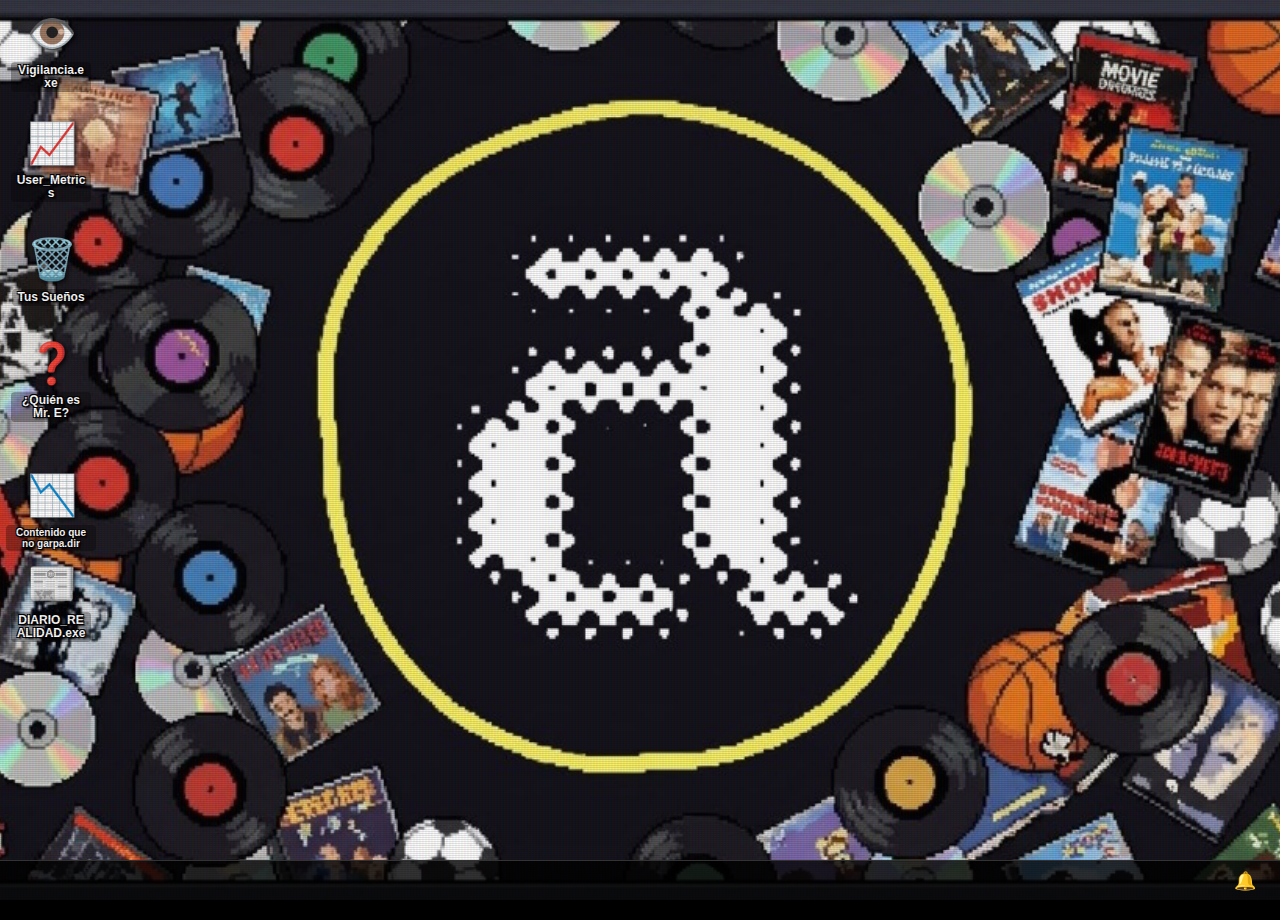
<file: static/os/index.html>
<!DOCTYPE html>
<html lang="es">

<head>
    <meta charset="UTF-8">
    <meta name="viewport" content="width=device-width, initial-scale=1.0">
    <title>Dopa-OS v9.0 Desktop</title>
    <style>
        :root {
            --bg-color: #000080;
            /* Classic Blue Desktop */
            --text-color: #ffffff;
            --window-bg: #c0c0c0;
            --window-border: #ffffff #808080 #808080 #ffffff;
            --title-bar-bg: #000080;
            --title-bar-text: #ffffff;
            --font-main: 'Segoe UI', Tahoma, Geneva, Verdana, sans-serif;
        }

        body {
            background-color: #000;
            background-image: url('wallpaper.jpg');
            background-size: cover;
            background-position: center;
            background-repeat: no-repeat;
            color: var(--text-color);
            font-family: var(--font-main);
            margin: 0;
            padding: 0;
            overflow: hidden;
            height: 100vh;
            user-select: none;
        }

        /* Scanline effect */
        body::before {
            content: " ";
            display: block;
            position: fixed;
            top: 0;
            left: 0;
            bottom: 0;
            right: 0;
            background: linear-gradient(rgba(18, 16, 16, 0) 50%, rgba(0, 0, 0, 0.1) 50%), linear-gradient(90deg, rgba(255, 0, 0, 0.06), rgba(0, 255, 0, 0.02), rgba(0, 0, 255, 0.06));
            z-index: 1000;
            background-size: 100% 2px, 3px 100%;
            pointer-events: none;
        }

        /* Desktop Grid */
        .desktop {
            display: grid;
            grid-template-columns: repeat(auto-fill, 100px);
            grid-template-rows: repeat(auto-fill, 100px);
            grid-auto-flow: column;
            height: 100%;
            padding: 10px;
            gap: 10px;
        }

        .icon {
            display: flex;
            flex-direction: column;
            align-items: center;
            justify-content: center;
            width: 80px;
            height: 80px;
            cursor: pointer;
            border: 1px solid transparent;
            text-align: center;
            border-radius: 5px;
            transition: background 0.2s;
        }

        .icon:hover {
            background-color: rgba(255, 255, 255, 0.2);
            border: 1px dotted #ffffff;
            box-shadow: 0 0 10px rgba(0, 0, 0, 0.5);
        }

        .icon-img {
            width: 48px;
            height: 48px;
            margin-bottom: 5px;
            font-size: 40px;
            filter: drop-shadow(2px 2px 2px rgba(0, 0, 0, 0.8));
            /* Fallback for emoji icons */
        }

        .icon-label {
            font-size: 12px;
            text-shadow: 2px 2px 2px #000, -1px -1px 0 #000, 1px -1px 0 #000, -1px 1px 0 #000, 1px 1px 0 #000;
            font-weight: bold;
            background-color: rgba(0, 0, 0, 0.3);
            padding: 2px 5px;
            border-radius: 4px;
            max-width: 90px;
            word-wrap: break-word;
            overflow-wrap: anywhere;
            line-height: 1.1;
        }

        /* Window System */
        .window {
            position: absolute;
            background-color: var(--window-bg);
            border: 2px solid;
            border-color: var(--window-border);
            box-shadow: 2px 2px 5px rgba(0, 0, 0, 0.5);
            color: #000;
            display: none;
            /* Hidden by default */
            flex-direction: column;
            min-width: 300px;
            min-height: 200px;
        }

        .title-bar {
            background: var(--title-bar-bg);
            color: var(--title-bar-text);
            padding: 2px 5px;
            display: flex;
            justify-content: space-between;
            align-items: center;
            font-weight: bold;
            cursor: grab;
        }

        .close-btn {
            background: #c0c0c0;
            border: 1px solid;
            border-color: #ffffff #808080 #808080 #ffffff;
            width: 16px;
            height: 16px;
            line-height: 14px;
            text-align: center;
            font-size: 12px;
            cursor: pointer;
            color: #000;
        }

        .close-btn:active {
            border-color: #808080 #ffffff #ffffff #808080;
        }

        .window-content {
            padding: 10px;
            flex-grow: 1;
            overflow: auto;
        }

        /* Specific Window Styles */
        .graph-container {
            width: 100%;
            height: 150px;
            background: #000;
            position: relative;
            overflow: hidden;
        }

        .graph-line {
            position: absolute;
            bottom: 0;
            left: 0;
            height: 2px;
            background: #00ff00;
            width: 100%;
            transform-origin: left;
        }

        .minion-img {
            width: 100%;
            height: auto;
            border: 2px inset #fff;
        }

        /* Mr. E Terminal Styles */
        #win-mre .window-content {
            background-color: #000;
            color: #0f0;
            font-family: 'Courier New', Courier, monospace;
            padding: 0;
            position: relative;
        }

        #scroll-bait-container {
            height: 100%;
            overflow-y: auto;
            padding: 10px;
        }

        #bait-content {
            height: 15000px;
            font-size: 14px;
            line-height: 1.5;
        }

        .full-overlay {
            position: absolute;
            top: 0;
            left: 0;
            width: 100%;
            height: 100%;
            background: #000;
            display: none;
            flex-direction: column;
            align-items: center;
            justify-content: center;
            z-index: 10;
        }

        .camera-btn {
            background: #0f0;
            color: #000;
            border: none;
            padding: 10px 20px;
            font-family: inherit;
            font-weight: bold;
            cursor: pointer;
            margin-top: 20px;
        }

        .camera-btn:hover {
            background: #fff;
        }

        #user-webcam {
            width: 100%;
            height: 100%;
            object-fit: cover;
        }

        .reveal-text {
            position: absolute;
            bottom: 20%;
            width: 100%;
            text-align: center;
            color: red;
            font-size: 2em;
            font-weight: bold;
            text-shadow: 2px 2px 0 #000;
            background: rgba(0, 0, 0, 0.5);
        }
    </style>
    <style>
        /* --- VIGILANCIA THREAT DASHBOARD --- */
        .threat-grid {
            display: grid;
            gap: 10px;
            background-color: #000;
            color: #0f0;
            font-family: 'Courier New', Courier, monospace;
            padding: 10px;
            height: 100%;
            overflow-y: auto;
            border: 1px solid #333;
            box-shadow: inset 0 0 20px rgba(0, 255, 0, 0.05);
        }

        .threat-entry {
            border: 1px solid #004400;
            padding: 8px;
            background: rgba(0, 20, 0, 0.6);
            display: flex;
            flex-direction: column;
            transition: all 0.2s;
        }

        .threat-entry:hover {
            background: rgba(0, 40, 0, 0.8);
            border-color: #0f0;
        }

        .threat-target {
            font-weight: bold;
            color: #00ff00;
            margin-bottom: 4px;
            text-shadow: 0 0 2px rgba(0, 255, 0, 0.5);
            font-size: 1.1em;
        }

        .threat-analysis {
            font-size: 0.9em;
            line-height: 1.3;
            color: #bbb;
        }

        .status-high {
            color: #ffff00;
            font-weight: bold;
        }

        .status-action {
            color: #00ffff;
        }

        .status-critical {
            color: #ff0000;
            font-weight: bold;
            text-shadow: 0 0 5px #f00;
        }

        .status-error {
            color: #ff00ff;
        }

        .status-passive {
            color: #888;
        }

        .blink-critical {
            border: 1px solid #ff0000;
            animation: threat-pulse 2s infinite;
        }

        @keyframes threat-pulse {
            0% {
                box-shadow: inset 0 0 5px rgba(255, 0, 0, 0.2);
                background: rgba(50, 0, 0, 0.2);
            }

            50% {
                box-shadow: inset 0 0 15px rgba(255, 0, 0, 0.5);
                background: rgba(80, 0, 0, 0.4);
            }

            100% {
                box-shadow: inset 0 0 5px rgba(255, 0, 0, 0.2);
                background: rgba(50, 0, 0, 0.2);
            }
        }
    </style>
    <style>
        /* --- LOW ENGAGEMENT / DISCARDED THEME --- */
        #win-low-engagement .window-content {
            background-color: #e0e0e0;
            color: #333;
            font-family: 'Segoe UI', Tahoma, Geneva, Verdana, sans-serif;
            display: flex;
            flex-direction: column;
            padding: 0;
            background-image: linear-gradient(#ccc 1px, transparent 1px), linear-gradient(90deg, #ccc 1px, transparent 1px);
            background-size: 20px 20px;
        }

        #win-low-engagement .title-bar {
            background: #555;
            color: #fff;
            border-bottom: 2px solid #333;
        }

        .le-header {
            padding: 20px;
            background: #fff;
            border-bottom: 3px solid #000;
            text-align: left;
            box-shadow: 0 4px 6px rgba(0, 0, 0, 0.1);
        }

        .le-header h2 {
            margin: 0;
            color: #d32f2f;
            /* Red for Failure */
            font-size: 1.5rem;
            text-transform: uppercase;
            letter-spacing: 1px;
            font-weight: 900;
        }

        .le-header span {
            font-size: 0.9rem;
            color: #555;
            display: block;
            margin-top: 5px;
            font-style: italic;
        }

        .le-grid {
            display: grid;
            grid-template-columns: repeat(3, 1fr);
            gap: 20px;
            padding: 20px;
            flex-grow: 1;
            overflow-y: auto;
        }

        .le-card {
            background: #fff;
            border: 1px solid #999;
            padding: 0;
            /* Padding handled inside */
            cursor: pointer;
            transition: all 0.2s ease;
            position: relative;
            box-shadow: 2px 2px 0 rgba(0, 0, 0, 0.1);
            display: flex;
            flex-direction: column;
        }

        .le-card:hover {
            transform: translateY(-2px);
            box-shadow: 4px 4px 10px rgba(0, 0, 0, 0.15);
            border-color: #666;
        }

        .le-system-note {
            background: #ffebee;
            /* Light red */
            color: #c62828;
            padding: 8px 10px;
            font-size: 0.75rem;
            font-weight: bold;
            border-bottom: 1px solid #ffcdd2;
            font-family: monospace;
        }

        .le-card-content {
            padding: 15px;
            flex-grow: 1;
            display: flex;
            flex-direction: column;
        }

        .le-card h3 {
            margin: 5px 0 10px 0;
            font-size: 1.1rem;
            color: #333;
            border-bottom: 1px solid #eee;
            padding-bottom: 5px;
        }

        .le-tagline {
            font-size: 0.9rem;
            color: #666;
            font-style: italic;
        }

        /* DETAIL VIEW */
        #le-main-view,
        #le-details-view {
            height: 100%;
            display: flex;
            flex-direction: column;
        }

        #le-details-view {
            padding: 20px;
            background: #f9f9f9;
        }

        .le-detail-content {
            display: none;
            max-width: 800px;
            margin: 0 auto;
        }

        .le-back-btn {
            background: #ddd;
            border: none;
            color: #333;
            padding: 8px 16px;
            cursor: pointer;
            margin-bottom: 20px;
            font-weight: bold;
        }

        .le-back-btn:hover {
            background: #ccc;
        }

        .le-detail-title {
            color: #333;
            border-bottom: 2px solid #333;
            padding-bottom: 10px;
            margin-bottom: 20px;
        }

        .le-detail-body {
            font-size: 1.1rem;
            line-height: 1.6;
            color: #444;
        }

        .le-footer {
            padding: 15px;
            background: #333;
            color: #fff;
            text-align: center;
            margin-top: auto;
            font-size: 0.8rem;
        }
    </style>

    <style>
        /* --- NEWSPAPER APP STYLES --- */
        #win-newspaper .window-content {
            background-color: #f4f1ea;
            /* Off-white paper */
            color: #1a1a1a;
            font-family: 'Georgia', 'Times New Roman', serif;
            padding: 0;
            display: flex;
            flex-direction: column;
            overflow: hidden;
        }

        #win-newspaper .title-bar {
            background: #2c3e50;
            color: #ecf0f1;
            font-family: sans-serif;
        }

        .paper-container {
            padding: 2rem 3rem;
            height: 100%;
            overflow-y: auto;
            position: relative;
        }

        .paper-header {
            text-align: center;
            border-bottom: 3px double #000;
            margin-bottom: 1.5rem;
            padding-bottom: 1rem;
        }

        .paper-title {
            font-family: 'Playfair Display', serif;
            /* Fallback to serif if not available */
            font-size: 2.5rem;
            font-weight: 900;
            text-transform: uppercase;
            letter-spacing: 2px;
            margin: 0;
            line-height: 1;
        }

        .paper-meta {
            font-style: italic;
            font-size: 0.9rem;
            margin-top: 0.5rem;
            border-top: 1px solid #000;
            border-bottom: 1px solid #000;
            padding: 5px 0;
            display: flex;
            justify-content: space-between;
        }

        .paper-headline {
            font-size: 2.5rem;
            font-weight: 800;
            line-height: 1.1;
            margin: 0 0 1rem 0;
            text-align: center;
            font-family: 'Impact', 'Arial Black', sans-serif;
            /* Condensed feel */
        }

        .paper-subhead {
            font-size: 1.2rem;
            font-style: italic;
            text-align: center;
            margin-bottom: 2rem;
            color: #444;
        }

        .paper-layout {
            column-count: 3;
            column-gap: 2rem;
            column-rule: 1px solid #ccc;
            text-align: justify;
        }

        .paper-layout p {
            margin-top: 0;
            font-size: 1rem;
            line-height: 1.5;
            text-indent: 1.5em;
        }

        .paper-layout p::first-letter {
            font-size: 2em;
            float: left;
            line-height: 0.8;
            margin-right: 5px;
            font-weight: bold;
        }

        .paper-box {
            border: 2px solid #000;
            padding: 10px;
            margin-bottom: 1rem;
            break-inside: avoid;
            background: #fff;
        }

        .paper-box h4 {
            margin: 0 0 5px 0;
            text-transform: uppercase;
            border-bottom: 1px solid #000;
        }

        .paper-img-placeholder {
            width: 100%;
            height: 150px;
            background: #ccc;
            display: flex;
            align-items: center;
            justify-content: center;
            text-align: center;
            font-size: 0.8rem;
            color: #555;
            margin-bottom: 0.5rem;
            border: 1px solid #000;
            padding: 10px;
        }

        .page-nav {
            background: #e0ddd5;
            padding: 10px;
            border-top: 2px solid #888;
            display: flex;
            justify-content: space-between;
            align-items: center;
            font-family: sans-serif;
            font-size: 0.9rem;
        }

        .nav-btn {
            background: #2c3e50;
            color: white;
            border: none;
            padding: 5px 15px;
            cursor: pointer;
            font-weight: bold;
        }

        .nav-btn:hover {
            background: #34495e;
        }

        .nav-btn:disabled {
            background: #95a5a6;
            cursor: not-allowed;
        }

        /* Tweaks for different pages */
        .layout-2col {
            column-count: 2;
        }

        .hidden-page {
            display: none;
        }
    </style>
    <style>
        /* --- NOTIFICATION SPAM SYSTEM --- */
        #notification-area {
            position: fixed;
            bottom: 60px;
            /* Above tray */
            right: 20px;
            display: flex;
            flex-direction: column-reverse;
            /* Newest at bottom */
            align-items: flex-end;
            gap: 10px;
            z-index: 9999;
            pointer-events: none;
            /* Let clicks pass through area */
        }

        .toast-notification {
            background: rgba(20, 20, 20, 0.95);
            border: 1px solid #444;
            color: #fff;
            padding: 12px 15px;
            border-radius: 8px;
            width: 280px;
            box-shadow: 0 4px 15px rgba(0, 0, 0, 0.5);
            font-family: 'Segoe UI', sans-serif;
            font-size: 14px;
            pointer-events: auto;
            /* Re-enable clicks on toasts */
            display: flex;
            align-items: center;
            justify-content: space-between;
            animation: slideIn 0.3s ease-out;
            backdrop-filter: blur(5px);
        }

        .toast-content {
            flex-grow: 1;
            margin-right: 10px;
            line-height: 1.4;
        }

        .toast-close {
            cursor: pointer;
            width: 20px;
            height: 20px;
            display: flex;
            align-items: center;
            justify-content: center;
            font-weight: bold;
            color: #888;
        }

        .toast-close:hover {
            color: #fff;
        }

        @keyframes slideIn {
            from {
                transform: translateX(100%);
                opacity: 0;
            }

            to {
                transform: translateX(0);
                opacity: 1;
            }
        }

        /* SYSTEM TRAY */
        #system-tray {
            position: fixed;
            bottom: 0;
            left: 0;
            width: 100%;
            height: 40px;
            background: rgba(0, 0, 0, 0.8);
            border-top: 1px solid #333;
            display: flex;
            align-items: center;
            justify-content: flex-end;
            padding-right: 20px;
            z-index: 10000;
            box-sizing: border-box;
        }

        .tray-icon {
            width: 30px;
            height: 30px;
            display: flex;
            align-items: center;
            justify-content: center;
            cursor: pointer;
            border-radius: 4px;
            transition: background 0.2s;
            font-size: 18px;
        }

        .tray-icon:hover {
            background: rgba(255, 255, 255, 0.1);
        }

        .bell-active {
            color: #ffcc00;
            /* Yellow bell */
            animation: ring 4s infinite;
        }

        .bell-muted {
            color: #555;
            position: relative;
        }

        /* Slash for muted state */
        .bell-muted::after {
            content: '';
            position: absolute;
            width: 100%;
            height: 2px;
            background: #f00;
            transform: rotate(45deg);
        }

        @keyframes ring {
            0% {
                transform: rotate(0);
            }

            5% {
                transform: rotate(10deg);
            }

            10% {
                transform: rotate(-10deg);
            }

            15% {
                transform: rotate(10deg);
            }

            20% {
                transform: rotate(0);
            }

            100% {
                transform: rotate(0);
            }
        }
    </style>
</head>

<body>

    <div class="desktop">
        <!-- Icon 1: Vigilancia -->
        <div class="icon" onclick="openWindow('win-vigilancia')">
            <div class="icon-img">👁️</div>
            <div class="icon-label">Vigilancia.exe</div>
        </div>

        <!-- Icon 2: Metrics -->
        <div class="icon" onclick="openWindow('win-metrics')">
            <div class="icon-img">📈</div>
            <div class="icon-label">User_Metrics</div>
        </div>

        <!-- Icon 3: Papelera -->
        <div class="icon" onclick="trashAlert()">
            <div class="icon-img">🗑️</div>
            <div class="icon-label">Tus Sueños</div>
        </div>

        <!-- Icon 4: Troll App -->
        <div class="icon" onclick="openWindow('win-mre')">
            <div class="icon-img">❓</div>
            <div class="icon-label">¿Quién es Mr. E?</div>
        </div>

        <!-- NEW: LOW ENGAGEMENT FOLDER -->
        <div class="icon" onclick="openWindow('win-low-engagement')" style="margin-top:20px;">
            <div class="icon-img">📉</div>
            <div class="icon-label" style="font-size: 10px; width: 100px; max-width: 100%;">Contenido que no garpa.dir
            </div>
        </div>

        <!-- NEW: NEWSPAPER APP -->
        <div class="icon" onclick="openWindow('win-newspaper')">
            <div class="icon-img">📰</div>
            <div class="icon-label">DIARIO_REALIDAD.exe</div>
        </div>
    </div>

    <!-- Window: Vigilancia -->
    <div id="win-vigilancia" class="window" style="top: 50px; left: 150px; width: 450px; height: 550px;">
        <div class="title-bar">
            <span>Vigilancia.exe // PANEL DE CONTROL DE AMENAZAS</span>
            <div class="close-btn" onclick="closeWindow('win-vigilancia')">x</div>
        </div>
        <div class="window-content" style="padding: 0; background: #000;">
            <div class="threat-grid">

                <div class="threat-entry">
                    <span class="threat-target">&gt; NUDE PROJECT</span>
                    <span class="threat-analysis">ESTADO: Generan una comunidad mediante un LifeStyle. <span
                            class="status-high">RIESGO: ALTO</span>.</span>
                </div>

                <div class="threat-entry">
                    <span class="threat-target">&gt; VICIO</span>
                    <span class="threat-analysis">ANOMALÍA: Marketing disruptivo. Genera lealtad real. <span
                            class="status-action">ACCIÓN: Intentar saturar.</span></span>
                </div>

                <div class="threat-entry blink-critical">
                    <span class="threat-target" style="color: #ff3333;">&gt; LA REVUELTA</span>
                    <span class="threat-analysis"><span class="status-critical">⚠️ NIVEL DE AMENAZA: CRÍTICO</span>.
                        Origen de la disidencia. Ubicación: Desconocida.</span>
                </div>

                <div class="threat-entry">
                    <span class="threat-target">&gt; MARTY SUPREME</span>
                    <span class="threat-analysis">OBSERVACIÓN: Estética inusual, genera perseguir tus sueños mediante el
                        foco y la disciplina. Resistencia a la estandarización.</span>
                </div>

                <div class="threat-entry">
                    <span class="threat-target">&gt; PUTOS MODERNOS</span>
                    <span class="threat-analysis"><span class="status-error">ERROR DE SISTEMA</span>: Sarcasmo
                        incompatible con Dopa-OS. Imposible de moderar.</span>
                </div>

                <div class="threat-entry">
                    <span class="threat-target">&gt; MILFSHAKES</span>
                    <span class="threat-analysis"><span class="status-critical">⚠️ NIVEL DE AMENAZA: CRÍTICO</span>.NO
                        DEPENDEN DEL ALGORITMO, SON ANTIMARKETING Y MIENTRAS MENOS BUSCAN MAS GENERAN. <span
                            class="status-high">RIESGO MUY ALTO</span></span>
                </div>

            </div>
        </div>
    </div>

    <!-- Window: Metrics -->
    <div id="win-metrics" class="window" style="top: 200px; left: 300px; width: 350px;">
        <div class="title-bar">
            <span>Attention Span Analyzer</span>
            <div class="close-btn" onclick="closeWindow('win-metrics')">x</div>
        </div>
        <div class="window-content">
            <p>Real-time Dopamine Levels:</p>
            <div class="graph-container" id="fake-graph">
                <!-- Bars generated by JS -->
            </div>
            <p style="font-size:0.8em; margin-top:5px;">Status: <span
                    style="color:red; font-weight:bold;">DEGRADING</span></p>
        </div>
    </div>

    <!-- Window: Mr. E Troll -->
    <div id="win-mre" class="window" style="top: 80px; left: 80px; width: 400px; height: 350px;">
        <div class="title-bar">
            <span>C:\Users\Admin\Mr_E_Identity.exe</span>
            <div class="close-btn" onclick="closeWindow('win-mre')">x</div>
        </div>
        <div class="window-content">

            <div id="scroll-bait-container">
                <div id="bait-content">
                    <!-- Text injected by JS -->
                </div>
            </div>

            <div id="camera-request-screen" class="full-overlay">
                <div style="text-align:center; padding: 20px;">
                    <p>Dopa-OS requiere acceso visual para identificar al sujeto.</p>
                    <button class="camera-btn" onclick="activateCamera()">PERMITIR ACCESO</button>
                </div>
            </div>

            <div id="final-reveal-screen" class="full-overlay">
                <video id="user-webcam" autoplay playsinline></video>
                <div class="reveal-text">TODOS LO SOMOS</div>
            </div>
        </div>
    </div>

    <!-- Window: Low Engagement Analyzer -->
    <div id="win-low-engagement" class="window"
        style="top: 60px; left: 60px; width: 850px; height: 550px; display: none;">
        <div class="title-bar">
            <span>Contenido que no garpa</span>
            <div class="close-btn" onclick="closeWindow('win-low-engagement')">x</div>
        </div>
        <div class="window-content">
            <!-- MAIN VIEW (The Grid) -->
            <div id="le-main-view">
                <div class="le-header">
                    <h2>AUDITORÍA DE CONTENIDO HISTÓRICO</h2>
                    <span>ESTADO: NO APTO PARA ALGORITMO (BAJO RENDIMIENTO)</span>
                </div>

                <div class="le-grid">
                    <!-- Card 1: PINK FLOYD -->
                    <div class="le-card" onclick="showDetailComp('pinkfloyd')">
                        <div class="le-system-note">ERROR CRÍTICO: Tasa de rebote 99%.</div>
                        <div class="le-card-content">
                            <h3>PINK_FLOYD.wav</h3>
                            <div class="le-tagline">"Resistencia a la inmediatez."</div>
                        </div>
                    </div>

                    <!-- Card 2: MARADONA -->
                    <div class="le-card" onclick="showDetailComp('maradona')">
                        <div class="le-system-note">RIESGO: Brand Safety Alto.</div>
                        <div class="le-card-content">
                            <h3>DIEGO_10.img</h3>
                            <div class="le-tagline">"La belleza del error humano."</div>
                        </div>
                    </div>

                    <!-- Card 3: CANSERBERO -->
                    <div class="le-card" onclick="showDetailComp('canserbero')">
                        <div class="le-system-note">ERROR: Densidad Semántica Excesiva.</div>
                        <div class="le-card-content">
                            <h3>CANSERBERO.mp3</h3>
                            <div class="le-tagline">"La lucha hecha verbo."</div>
                        </div>
                    </div>

                    <!-- Card 4: THE BEATLES -->
                    <div class="le-card" onclick="showDetailComp('beatles')">
                        <div class="le-system-note">OBSOLETO: Visualmente aburrido.</div>
                        <div class="le-card-content">
                            <h3>ABBEY_ROAD.jpg</h3>
                            <div class="le-tagline">"Historia sin efectos especiales."</div>
                        </div>
                    </div>

                    <!-- Card 5: TIMOTHEE CHALAMET -->
                    <div class="le-card" onclick="showDetailComp('chalamet')">
                        <div class="le-system-note">ERROR: Exceso de Miradas Intensas.</div>
                        <div class="le-card-content">
                            <h3>TIMOTHEE.img</h3>
                            <div class="le-tagline">"El poder del silencio."</div>
                        </div>
                    </div>
                </div>
                <div class="le-footer">
                    SYSTEM_STATUS: PURGING "MEANINGFUL CONTENT"... OPTIMIZING FOR DOPAMINE HITS...
                </div>
            </div>

            <!-- DETAIL VIEW (Hidden Containers) -->
            <div id="le-details-view" style="display: none;">

                <!-- PINK FLOYD DETAIL -->
                <div id="detail-pinkfloyd" class="le-detail-content">
                    <button class="le-back-btn" onclick="showGridComp()">
                        < VOLVER A DESCARTES</button>
                            <h2 class="le-detail-title">ANÁLISIS DE CASO: PINK FLOYD</h2>
                            <div class="icon-big" style="text-align:center; font-size: 3rem; margin-bottom: 20px;">🌈
                            </div>
                            <div class="le-detail-body">
                                "La resistencia a la inmediatez. Crear una obra que exige ser escuchada entera, sin
                                skip, sin shuffle. Arte que respira."
                                <br><br>
                                <strong>ANÁLISIS DEL SISTEMA:</strong> ERROR CRÍTICO. Intros de +2 minutos. Temas de 26
                                minutos. El usuario promedio cierra la pestaña a los 4 segundos. Contenido ineficiente.
                            </div>
                </div>

                <!-- MARADONA DETAIL -->
                <div id="detail-maradona" class="le-detail-content">
                    <button class="le-back-btn" onclick="showGridComp()">
                        < VOLVER A DESCARTES</button>
                            <h2 class="le-detail-title">ANÁLISIS DE CASO: MARADONA</h2>
                            <div class="icon-big" style="text-align:center; font-size: 3rem; margin-bottom: 20px;">🔟
                            </div>
                            <div class="le-detail-body">
                                "La resiliencia del barro. La belleza del error humano. Caer y levantarse ante los ojos
                                del mundo sin edición ni filtros."
                                <br><br>
                                <strong>ANÁLISIS DEL SISTEMA:</strong> RIESGO DE BRAND SAFETY ALTO. Figura inestable,
                                polémico, estéticamente sucio. No monetizable para marcas seguras.
                            </div>
                </div>

                <!-- CANSERBERO DETAIL -->
                <div id="detail-canserbero" class="le-detail-content">
                    <button class="le-back-btn" onclick="showGridComp()">
                        < VOLVER A DESCARTES</button>
                            <h2 class="le-detail-title">ANÁLISIS DE CASO: CANSERBERO</h2>
                            <div class="icon-big" style="text-align:center; font-size: 3rem; margin-bottom: 20px;">🎤
                            </div>
                            <div class="le-detail-body">
                                "La lucha hecha verbo. Transformar el dolor real en poesía eterna. 'Es Épico' no entra
                                en un TikTok de 15 segundos."
                                <br><br>
                                <strong>ANÁLISIS DEL SISTEMA:</strong> DENSIDAD SEMÁNTICA EXCESIVA. Demasiada letra.
                                Sentimiento negativo predominante. El usuario promedio no lee subtítulos ni tolera la
                                incomodidad.
                            </div>
                </div>

                <!-- BEATLES DETAIL -->
                <div id="detail-beatles" class="le-detail-content">
                    <button class="le-back-btn" onclick="showGridComp()">
                        < VOLVER A DESCARTES</button>
                            <h2 class="le-detail-title">ANÁLISIS DE CASO: THE BEATLES</h2>
                            <div class="icon-big" style="text-align:center; font-size: 3rem; margin-bottom: 20px;">🚶
                            </div>
                            <div class="le-detail-body">
                                "Hacer historia caminando juntos. La revolución no necesitó efectos especiales, solo
                                necesitó canciones."
                                <br><br>
                                <strong>ANÁLISIS DEL SISTEMA:</strong> FORMATO OBSOLETO. Visualmente aburrido (4 tipos
                                caminando). Falta saturación de color, cortes rápidos y retención de audiencia en los
                                primeros 3 segundos.
                            </div>
                </div>

                <!-- CHALAMET DETAIL -->
                <div id="detail-chalamet" class="le-detail-content">
                    <button class="le-back-btn" onclick="showGridComp()">
                        < VOLVER A DESCARTES</button>
                            <h2 class="le-detail-title">ANÁLISIS DE CASO: TIMOTHEE CHALAMET</h2>
                            <div class="icon-big" style="text-align:center; font-size: 3rem; margin-bottom: 20px;">🍑
                            </div>
                            <div class="le-detail-body">
                                "El poder del silencio. No hace falta gritar para que te escuchen. La vulnerabilidad
                                como arma masiva."
                                <br><br>
                                <strong>ANÁLISIS DEL SISTEMA:</strong> ERROR. Tasa de picos de dopamina insuficiente.
                                Demasiada sutileza para el ojo entrenado en TikTok.
                            </div>
                </div>

            </div>
        </div>
    </div>

    <!-- Window: The Dopamine Daily -->
    <div id="win-newspaper" class="window" style="top: 40px; left: 100px; width: 800px; height: 90vh; display: none;">
        <div class="title-bar">
            <span>The Dopamine Daily - Digital Edition</span>
            <div class="close-btn" onclick="closeWindow('win-newspaper')">x</div>
        </div>
        <div class="window-content">

            <!-- PAGE 1: PORTADA -->
            <div id="page-1" class="paper-container">
                <div class="paper-header">
                    <h1 class="paper-title">EL DIARIO DOPAMÍNICO</h1>
                    <div class="paper-meta">
                        <span>EDICIÓN: CRÓNICA DE UNA MUERTE SCROLLEADA</span>
                        <span>FECHA: HOY (O AYER, NO IMPORTA)</span>
                        <span>PRECIO: TU ATENCIÓN</span>
                    </div>
                </div>

                <h2 class="paper-headline">CONVERSACIONES CARA A CARA DECLARADAS 'ACTIVIDAD DE ALTO ESFUERZO
                    COGNITIVO'
                </h2>
                <h3 class="paper-subhead">Ministerio de Salud Mental confirma: hablar sin pantalla genera
                    ansiedad en
                    94% de la población. Límite recomendado: 12 minutos/día.</h3>

                <div class="paper-layout">
                    <p>En un estudio revolucionario realizado por la Universidad de la Procrastinación, se
                        confirmó lo
                        que muchos temían: mirar a los ojos a otra persona provoca caídas drásticas en los
                        niveles de
                        dopamina.</p>
                    <p>"Es agotador", confiesa un sujeto de prueba de 22 años. "No hay botón de like, no puedo
                        adelantar
                        la conversación a 2x y la resolución de la cara de mi madre es demasiado alta. Me da
                        miedito".
                    </p>

                    <div class="paper-box">
                        <h4>ÚLTIMO MOMENTO</h4>
                        <p>Usuario logra concentrarse más de 20 segundos en un texto sin imágenes. Médicos
                            estudian su
                            cerebro.</p>
                    </div>

                    <p>Expertos sugieren que las interacciones humanas se limiten a enviar memes. "Si no podés
                        decirlo
                        con un sticker de Shrek, quizás no vale la pena decirlo", afirmó el Ministro de Evasión
                        Social.
                    </p>
                    <p>Mientras tanto, una nueva terapia de shock está ganando popularidad: sentar a dos
                        personas en una
                        mesa sin teléfonos. Los resultados han sido catastróficos, con ambos participantes
                        fingiendo
                        leer la etiqueta de los condimentos para evitar el contacto visual.</p>

                    <div class="paper-box">
                        <h4>COLUMNA DE OPINIÓN</h4>
                        <p>¿Cansado de tu algoritmo? CONOCÉ A TU MEDIA NARANJA ALGORÍTMICA: Alguien que odia
                            exactamente
                            las mismas cosas que vos.</p>
                    </div>
                </div>
            </div>

            <!-- PAGE 2: TRENDS & TIKTOK -->
            <div id="page-2" class="paper-container hidden-page">
                <div class="paper-header">
                    <h2 class="paper-title">TENDENCIAS & CRISIS</h2>
                    <div class="paper-meta">Sección: Geopolítica del Cringe</div>
                </div>

                <div class="paper-layout layout-2col">
                    <h2 style="margin-top:0;">INFLUENCER DESCUBRE QUE LEER 3 PÁRRAFOS NO DA LIKES</h2>
                    <div class="paper-img-placeholder">[FOTO: Influencer llorando con filtro de perro]</div>
                    <p>La tragedia golpeó a @SoyTuDopamina cuando intentó compartir una reseña literaria de tres
                        párrafos. "Perdí 40.000 seguidores en dos minutos", sollozó en un vivo. "Pensé que a la
                        gente le
                        importaba lo que pienso, no solo mi outfit".</p>
                    <p>Para recuperar su audiencia, tuvo que subir cinco fotos en bikini y un video bailando una
                        canción
                        que odia. El equilibrio universal fue restaurado.</p>

                    <div class="paper-box" style="background:#e8e8e8;">
                        <h4>ENCUESTA NACIONAL</h4>
                        <p><strong>¿Cuántos libros leíste este año?</strong></p>
                        <ul>
                            <li>0 (98%)</li>
                            <li>Empecé uno pero me dormí (1%)</li>
                            <li>Mentira, vi la peli (1%)</li>
                        </ul>
                    </div>

                    <div class="paper-box">
                        <h4>VIRAL</h4>
                        <p>"Challenge de comer jabón regresa en forma de fichas". Darwin sonríe desde su tumba.
                        </p>
                    </div>
                </div>
            </div>

            <!-- PAGE 3: LECTURA & ATENCIÓN -->
            <div id="page-3" class="paper-container hidden-page">
                <div class="paper-header">
                    <h2 class="paper-title">LECTURA & OLVIDO</h2>
                    <div class="paper-meta">"TL;DR" - El Lema de una Generación</div>
                </div>

                <div class="paper-layout">
                    <blockquote><strong>"Toda la información del mundo en tu bolsillo, y la usás para ver gatos
                            cayéndose."</strong></blockquote>

                    <h3>LIBROS REIMPRESOS: MÁXIMO 280 CARACTERES POR PÁGINA</h3>
                    <p>Las editoriales se rinden. Moby Dick será reeditado como un hilo de Twitter impreso.
                        "Llamadme
                        Ismael... 🧵(1/5400)".</p>
                    <p>Los críticos celebran la medida. "Finalmente podré leer un clásico mientras espero que
                        cargue mi
                        partida de LoL", comentó un intelectual moderno.</p>

                    <div class="paper-img-placeholder">[GRAFICO: Tu capacidad de atención vs. Un Pez Dorado]
                    </div>

                    <div class="paper-box">
                        <h4>BREAKING NEWS</h4>
                        <p>RÉCORD NACIONAL: Martín López (28) leyó un artículo entero sin abrir otra pestaña. Su
                            familia
                            está preocupada y busca atención médica.</p>
                    </div>

                    <h3>COLUMNAS INTERRUMPIDAS</h3>
                    <p><strong>La Crisis Climática y có—</strong><br><em>[NOTA DEL EDITOR: El autor se distrajo
                            con una
                            notificación de WhatsApp y nunca terminó esta columna.]</em></p>
                    <br>
                    <p><strong>La importancia de la profundi—</strong><br><em>[NOTA DEL EDITOR: El autor está
                            scrolleando en Instagram hace 3 horas.]</em></p>
                </div>
            </div>

            <!-- PAGE 4: CULTURA -->
            <div id="page-4" class="paper-container hidden-page">
                <div class="paper-header">
                    <h2 class="paper-title">CULTURA RÁPIDA</h2>
                    <div class="paper-meta">Museos y Arte en 15 segundos</div>
                </div>

                <div class="paper-layout layout-2col">
                    <h3>CINE COLAPSA: PELÍCULAS DE 90 SEGUNDOS GANAN OSCARS</h3>
                    <p>La Academia anuncia nueva categoría: "Mejor Película que podés ver en el baño". Scorsese
                        declaró
                        entre lágrimas que el cine ha muerto, pero nadie escuchó porque su video duraba más de
                        un
                        minuto.</p>

                    <div class="paper-box">
                        <h4>MICRO-RESEÑAS DE CLÁSICOS</h4>
                        <p><strong>El Padrino:</strong> ⭐⭐⭐⭐⭐ "Muy larga. No salen bailes de TikTok."</p>
                        <p><strong>Oppenheimer:</strong> ⭐⭐⭐⭐⭐ "Bomba va PUM. Ruido fuerte. Me gustó."</p>
                        <p><strong>Barbie:</strong> ⭐⭐⭐⭐ "Mucho rosado. Faltó más Ryan Gosling sin remera."</p>
                    </div>

                    <div class="paper-box">
                        <h4>AGENDA CULTURAL</h4>
                        <p><strong>Museo Express:</strong> Recorré el Louvre en 47 segundos (corriendo y
                            grabando con
                            GoPro).</p>
                        <p><strong>Don Quijote:</strong> Resumen en emojis. 👴🐴🗡️🌪️🤪</p>
                    </div>
                </div>
            </div>

            <!-- PAGE 5: PRODUCTIVIDAD -->
            <div id="page-5" class="paper-container hidden-page">
                <div class="paper-header">
                    <h2 class="paper-title">PRODUCTIVIDAD TÓXICA</h2>
                    <div class="paper-meta">Hacks que no funcionan para gente que no trabaja</div>
                </div>

                <div class="paper-layout">
                    <h3>RENUNCIAN PARA SER INFLUENCERS: NINGUNO LLEGA A 200 SEGUIDORES</h3>
                    <div class="paper-img-placeholder">[FOTO: Ex-contador llorando sobre un aro de luz LED]
                    </div>
                    <p>Una ola de renuncias masivas golpea al sector corporativo. Miles de jóvenes abandonan sus
                        trabajos seguros para "vivir de las redes".</p>
                    <p>El problema: nadie quiere verlos desayunar tostadas con palta. "Pensé que mi vida era
                        interesante", declara un ex-abogado. "Resulta que soy aburrido y pobre".</p>

                    <div class="paper-box">
                        <h4>CLASIFICADOS</h4>
                        <p><strong>VENDO IDEA MILLONARIA:</strong> Es una App tipo Uber pero para pasear
                            hamsters. No sé
                            programar. Precio: 550k USD.</p>
                        <p><strong>ALQUILO:</strong> Cuenta de ChatGPT Plus compartida con 47 personas. Solo
                            turno
                            madrugada.</p>
                        <p><strong>BUSCO:</strong> Alguien que termine mis proyectos por mí (pago con
                            visibilidad).</p>
                    </div>

                    <p><strong>Multitasking = Hacer 7 cosas mal a la vez.</strong> Estudios confirman que
                        intentar
                        trabajar, escuchar un podcast, responder mails y ver una serie al mismo tiempo reduce el
                        IQ a
                        niveles de un helecho.</p>
                </div>
            </div>

            <!-- PAGE 6: AMOR -->
            <div id="page-6" class="paper-container hidden-page">
                <div class="paper-header">
                    <h2 class="paper-title">AMOR DIGITAL</h2>
                    <div class="paper-meta">Relaciones en tiempos de WiFi débil</div>
                </div>

                <div class="paper-layout">
                    <h3>MATRIMONIOS POR WHATSAPP: CONVIVEN PERO NO SE HABLAN</h3>
                    <p>Parejas de todo el mundo reportan que ya no usan sus cuerdas vocales. "Le mando un reel a
                        mi
                        esposa que está sentada al lado mío para decirle que la quiero", comenta Juan (34).</p>
                    <p>Las discusiones ahora se resuelven por chat porque "en persona no puedo borrar el mensaje
                        si me
                        arrepiento".</p>

                    <div class="paper-img-placeholder">[IMAGEN QUE NO CARGÓ PORQUE TU WIFI ES MALO]</div>

                    <div class="paper-box" style="border: 2px dashed red;">
                        <h4>ADVERTENCIA SANITARIA</h4>
                        <p><strong>Audio > 1 min:</strong> Aumenta los niveles de cortisol y el riesgo de
                            homicidio
                            pasional en el receptor. Sé breve.</p>
                    </div>

                    <div class="paper-box">
                        <h4>LA PREGUNTA DEL MILLÓN</h4>
                        <p>¿Para qué ir al psicólogo si el algoritmo te conoce mejor? Él sabe que estás triste
                            antes que
                            vos. Dejate abrazar por la Big Data.</p>
                    </div>
                </div>
            </div>

            <!-- Navigation Controls -->
            <div class="page-nav">
                <button id="nav-prev" class="nav-btn" onclick="changePage(-1)" disabled>ANTERIOR</button>
                <span id="page-indicator">PÁGINA 1 DE 6</span>
                <button id="nav-next" class="nav-btn" onclick="changePage(1)">SIGUIENTE</button>
            </div>

        </div>
    </div>

    <!-- Notification Area -->
    <div id="notification-area"></div>

    <!-- System Tray -->
    <div id="system-tray">
        <div id="zen-toggle" class="tray-icon bell-active" onclick="toggleSpam()" title="Modo Zen">🔔</div>
    </div>

    <script>
        // Window Management
        function openWindow(id) {
            const win = document.getElementById(id);
            win.style.display = 'flex';
            // Bring to front logic could be added here
            win.style.zIndex = 100;
        }

        function closeWindow(id) {
            document.getElementById(id).style.display = 'none';
        }

        function trashAlert() {
            alert("Error: System Full. Cannot delete 'Tus Sueños'.\n\nReason: File corrupted by tiktok.");
        }

        // Fake Graph Animation
        const graph = document.getElementById('fake-graph');
        setInterval(() => {
            // Create a random bar
            const bar = document.createElement('div');
            bar.style.position = 'absolute';
            bar.style.bottom = '0';
            bar.style.left = '100%';
            bar.style.width = '5px';
            const height = Math.random() * 100;
            bar.style.height = height + '%';
            bar.style.background = height > 80 ? 'red' : '#00ff00';

            graph.appendChild(bar);

            // Animate bars moving left
            const bars = graph.children;
            for (let i = 0; i < bars.length; i++) {
                let left = parseFloat(bars[i].style.left);
                left -= 2; // Speed
                bars[i].style.left = left + '%';
                if (left < -5) {
                    graph.removeChild(bars[i]);
                }
            }
        }, 100);

        // Draggable Windows (Simple implementation)
        document.querySelectorAll('.title-bar').forEach(bar => {
            bar.addEventListener('mousedown', function (e) {
                const win = this.parentElement;
                let shiftX = e.clientX - win.getBoundingClientRect().left;
                let shiftY = e.clientY - win.getBoundingClientRect().top;

                win.style.zIndex = 1000; // Bring to front

                function moveAt(pageX, pageY) {
                    win.style.left = pageX - shiftX + 'px';
                    win.style.top = pageY - shiftY + 'px';
                }

                function onMouseMove(event) {
                    moveAt(event.pageX, event.pageY);
                }

                document.addEventListener('mousemove', onMouseMove);

                bar.onmouseup = function () {
                    document.removeEventListener('mousemove', onMouseMove);
                    bar.onmouseup = null;
                };
            });
        });

        // --- Mr. E App Logic ---
        const baitContent = document.getElementById('bait-content');
        const scrollContainer = document.getElementById('scroll-bait-container');

        function populateBait() {
            const lines = [
                "> Escaneando base de datos global...",
                "> Analizando patrones de comportamiento...",
                "> ¿Buscás un culpable?",
                "> Filtrando miembros de 'La Revuelta'... [NEGATIVO]",
                "> No es el algoritmo...",
                "> Calculando tu tiempo en pantalla...",
                "> Rastreando fuente de dopamina...",
                "> Verificando historial de navegación...",
                "> Descartando sospechosos externos...",
                "> ¿Creés que tenés el control?",
                "> Accediendo a la cámara...",
                "> [SCROLL PARA MÁS RESULTADOS]"
            ];
            let content = "";
            for (let i = 0; i < 500; i++) {
                content += lines[Math.floor(Math.random() * lines.length)] + "<br>";
            }
            baitContent.innerHTML = content;
        }
        populateBait();

        scrollContainer.addEventListener('scroll', () => {
            if (scrollContainer.scrollTop + scrollContainer.clientHeight >= scrollContainer.scrollHeight - 50) {
                document.getElementById('camera-request-screen').style.display = 'flex';
            }
        });

        function activateCamera() {
            navigator.mediaDevices.getUserMedia({ video: true })
                .then(stream => {
                    const video = document.getElementById('user-webcam');
                    video.srcObject = stream;
                    document.getElementById('camera-request-screen').style.display = 'none';
                    document.getElementById('final-reveal-screen').style.display = 'flex';
                })
                .catch(err => {
                    console.error("Camera access denied:", err);
                    alert("Sin acceso a cámara, la identidad permanece oculta.");
                });
        }


        // --- Low Engagement / Descartes Script ---

        function showDetailComp(id) {
            // Hide main view
            document.getElementById('le-main-view').style.display = 'none';

            // Show details container
            document.getElementById('le-details-view').style.display = 'flex';

            // Hide all individual details
            document.querySelectorAll('.le-detail-content').forEach(el => el.style.display = 'none');

            // Show selected detail
            const cleanId = 'detail-' + id;
            document.getElementById(cleanId).style.display = 'block';
        }

        function showGridComp() {
            // Show main view
            document.getElementById('le-main-view').style.display = 'flex';

            // Hide details container
            document.getElementById('le-details-view').style.display = 'none';
        }

        // --- Newspaper App Logic ---
        let currentPage = 1;
        const totalPages = 6;

        function changePage(direction) {
            // Hide current
            document.getElementById(`page-${currentPage}`).classList.add('hidden-page');

            // Update index
            currentPage += direction;

            // Clamp values (safety)
            if (currentPage < 1) currentPage = 1;
            if (currentPage > totalPages) currentPage = totalPages;

            // Show new
            document.getElementById(`page-${currentPage}`).classList.remove('hidden-page');

            // Update UI
            document.getElementById('page-indicator').textContent = `PÁGINA ${currentPage} DE ${totalPages}`;

            // Update Buttons
            document.getElementById('nav-prev').disabled = (currentPage === 1);
            document.getElementById('nav-next').disabled = (currentPage === totalPages);
        }

        // --- NOTIFICATION SYS ---
        let spamActive = true;
        let spamInterval;
        const notificationArea = document.getElementById('notification-area');
        const zenToggle = document.getElementById('zen-toggle');

        const spamMessages = [
            "🔥 Nuevo Match cerca de tu zona...",
            "⚠️ BATERÍA SOCIAL: 12% (Crítico)",
            "👀 Alguien revisó tu perfil hace 1 min.",
            "Mr. Engagement: '¿Por qué dejaste de scrollear?'",
            "Oferta: Felicidad instantánea a 50% OFF."
        ];

        function spawnNotification(message = null, duration = 5000) {
            const text = message || spamMessages[Math.floor(Math.random() * spamMessages.length)];

            const toast = document.createElement('div');
            toast.className = 'toast-notification';
            toast.innerHTML = `
                <div class="toast-content">${text}</div>
                <div class="toast-close" onclick="this.parentElement.remove()">×</div>
            `;

            notificationArea.appendChild(toast);

            // Auto remove
            setTimeout(() => {
                if (toast.parentElement) {
                    toast.style.opacity = '0';
                    setTimeout(() => toast.remove(), 300);
                }
            }, duration);
        }

        function startSpam() {
            if (!spamActive) return;
            spamInterval = setInterval(() => {
                if (spamActive) spawnNotification();
            }, 3000 + Math.random() * 4000); // Random interval 3-7s
        }

        function toggleSpam() {
            spamActive = !spamActive;

            if (spamActive) {
                // Activated (Chaos)
                zenToggle.className = 'tray-icon bell-active';
                startSpam();
                spawnNotification("El caos ha regresado.", 4000);
            } else {
                // Muted (Zen Mode)
                zenToggle.className = 'tray-icon bell-muted';
                clearInterval(spamInterval);
                notificationArea.innerHTML = ''; // Clear all
                spawnNotification("Modo Zen activado. Disfruta el silencio... mientras dure.", 5000);
            }
        }

        // Init
        setTimeout(startSpam, 2000); // Start after 2s
    </script>
</body>

</html>
</file>
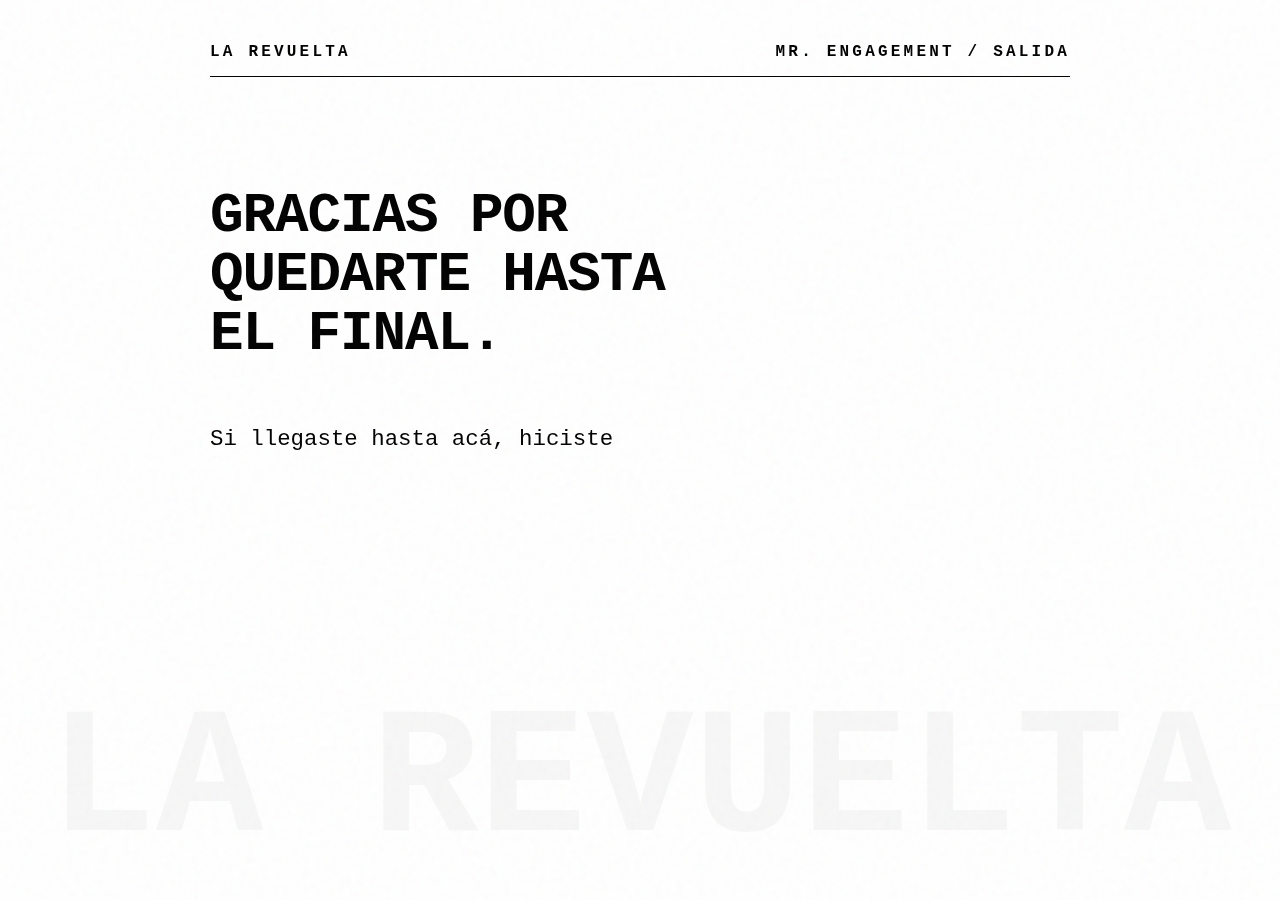
<file: static/saliste.html>
<!DOCTYPE html>
<html lang="es">

<head>
    <meta charset="UTF-8">
    <meta name="viewport" content="width=device-width, initial-scale=1.0, maximum-scale=1.0, user-scalable=no">
    <title>La Revuelta | Salida</title>
    <style>
        :root {
            --bg: #ffffff;
            --fg: #000000;
            --muted: #888888;
            --border: #000000;
            --lr-yellow: #F0DC2F;
            --grain-opacity: 0.04;
        }

        /* --- BASIC RESET --- */
        * {
            box-sizing: border-box;
            margin: 0;
            padding: 0;
        }

        body {
            font-family: 'Courier New', Courier, monospace;
            background: var(--bg);
            color: var(--fg);
            line-height: 1.5;
            min-height: 100vh;
            overflow-x: hidden;
            position: relative;
        }

        /* --- GRAIN OVERLAY --- */
        body::before {
            content: "";
            position: fixed;
            top: 0;
            left: 0;
            width: 100vw;
            height: 100vh;
            background: url("data:image/svg+xml,%3Csvg viewBox='0 0 200 200' xmlns='http://www.w3.org/2000/svg'%3E%3Cfilter id='noiseFilter'%3E%3CfeTurbulence type='fractalNoise' baseFrequency='0.65' numOctaves='3' stitchTiles='stitch'/%3E%3C/filter%3E%3Crect width='100%25' height='100%25' filter='url(%23noiseFilter)'/%3E%3C/svg%3E");
            opacity: var(--grain-opacity);
            pointer-events: none;
            z-index: 9999;
        }

        /* --- WATERMARK --- */
        .watermark {
            position: fixed;
            bottom: -2vh;
            left: 50%;
            transform: translateX(-50%);
            font-size: 14vw;
            font-weight: 900;
            color: rgba(0, 0, 0, 0.03);
            pointer-events: none;
            user-select: none;
            z-index: -1;
            white-space: nowrap;
            text-transform: uppercase;
        }

        /* --- LAYOUT --- */
        .page-wrapper {
            max-width: 920px;
            margin: 0 auto;
            padding: 40px 30px;
            position: relative;
            z-index: 1;
        }

        /* --- HEADER --- */
        header {
            display: flex;
            justify-content: space-between;
            align-items: baseline;
            padding-bottom: 12px;
            border-bottom: 1px solid var(--fg);
            margin-bottom: 110px;
            text-transform: uppercase;
            font-size: 1rem;
            letter-spacing: 0.2em;
            font-weight: bold;
        }

        /* --- BLOQUE 1: MANIFIESTO --- */
        .manifesto-section {
            margin-bottom: 120px;
        }

        h1 {
            font-size: 3.5rem;
            line-height: 1.05;
            font-weight: 900;
            text-transform: uppercase;
            letter-spacing: -0.02em;
            margin-bottom: 60px;
            max-width: 14ch;
        }

        .cuerpo {
            font-size: 1.4rem;
            max-width: 800px;
            text-align: left;
        }

        .linea {
            display: block;
            margin-bottom: 0.8rem;
            opacity: 0;
            transition: opacity 0.5s ease;
        }

        .highlight-yellow {
            background-image: linear-gradient(var(--lr-yellow), var(--lr-yellow));
            background-size: 0% 1.1em;
            background-repeat: no-repeat;
            background-position: 0 80%;
            transition: background-size 1.2s cubic-bezier(0.19, 1, 0.22, 1);
            display: inline;
        }

        .highlight-yellow.painted {
            background-size: 100% 1.1em;
        }

        /* --- CTA --- */
        .cta-container {
            margin-top: 60px;
            text-align: left;
        }

        .btn-main {
            box-sizing: border-box;
            display: inline-flex;
            flex-direction: row;
            justify-content: center;
            align-items: center;
            padding: 16px 33px;
            gap: 8px;

            width: 394px;
            max-width: 100%;
            height: 60px;

            background: transparent;
            color: var(--fg);
            border: 2px solid #000000;
            box-shadow: 2px 2px 0px #000000;

            text-decoration: none;
            font-family: inherit;
            font-size: 1.1rem;
            font-weight: bold;
            text-transform: uppercase;
            letter-spacing: 0.12em;
            cursor: pointer;
            transition: transform 0.1s ease, box-shadow 0.1s ease;
        }

        .btn-main:hover {
            transform: translate(-1px, -1px);
            box-shadow: 4px 4px 0px #000000;
        }

        .btn-main:hover .arrow {
            transform: translateX(5px);
        }

        .btn-main:active {
            transform: translate(1px, 1px);
            box-shadow: 0px 0px 0px #000000;
        }

        .btn-main .arrow {
            margin-left: 15px;
            transition: transform 0.2s ease;
        }

        .microcopy {
            display: block;
            margin-top: 15px;
            font-size: 0.95rem;
            color: var(--muted);
            letter-spacing: 0.05em;
        }

        /* --- RESPONSIVE --- */
        @media (max-width: 768px) {
            header {
                margin-bottom: 40px;
            }

            h1 {
                font-size: 1.8rem;
            }

            .manifesto-section {
                margin-bottom: 80px;
            }
        }
    </style>
</head>

<body>

    <div class="watermark">LA REVUELTA</div>

    <div class="page-wrapper">
        <header>
            <div class="brand">LA REVUELTA</div>
            <div class="context">MR. ENGAGEMENT / SALIDA</div>
        </header>

        <!-- BLOQUE 1 -->
        <main class="manifesto-section" id="bloque1">
            <h1>Gracias por quedarte hasta el final.</h1>
            <div class="cuerpo" id="typewriter-box">
                <!-- Se llena dinámicamente -->
            </div>

            <div class="cta-container" id="cta-box" style="visibility: hidden;">
                <a href="/" class="btn-main" id="btn-restart">
                    REINICIAR EXPERIENCIA <span class="arrow">→</span>
                </a>
            </div>
        </main>
    </div>

    <script>
        const COPY = [
            "Si llegaste hasta acá, hiciste todo el recorrido.",
            "Mr. Engagement existe para mostrar un gesto simple:",
            "<span class='highlight-yellow'>que, aunque sea por un segundo, la atención vuelva a ser tuya.</span>",
            "No te queremos dar un discurso.",
            "Solo decirte gracias por formar parte.",
            "Nos vemos en la proxima!. laRevuelta"
        ];

        const state = {
            typing: true,
            salisteStart: Date.now()
        };

        async function typeEffect(element, html) {
            let visibleContent = "";
            let i = 0;
            while (i < html.length && state.typing) {
                if (html[i] === '<') {
                    const tagEnd = html.indexOf('>', i);
                    if (tagEnd !== -1) {
                        visibleContent += html.substring(i, tagEnd + 1);
                        i = tagEnd + 1;
                    }
                } else {
                    visibleContent += html[i];
                    element.innerHTML = visibleContent;
                    i++;
                    await new Promise(r => setTimeout(r, 22));
                }
            }
            element.innerHTML = html;
        }

        async function runTypewriter() {
            const box = document.getElementById('typewriter-box');
            for (let i = 0; i < COPY.length; i++) {
                if (!state.typing) break;
                const p = document.createElement('span');
                p.className = 'linea';
                p.style.opacity = 1;
                box.appendChild(p);

                await typeEffect(p, COPY[i]);

                if (!state.typing) break;
                await new Promise(r => setTimeout(r, 600));
            }

            if (state.typing) {
                const highlight = document.querySelector('.highlight-yellow');
                if (highlight) {
                    await new Promise(r => setTimeout(r, 400));
                    highlight.classList.add('painted');
                    await new Promise(r => setTimeout(r, 1200));
                }
            }
            document.getElementById('cta-box').style.visibility = 'visible';
            state.typing = false;
        }

        document.body.onclick = () => {
            if (state.typing) {
                state.typing = false;
                const box = document.getElementById('typewriter-box');
                box.innerHTML = '';
                COPY.forEach(text => {
                    const p = document.createElement('span');
                    p.className = 'linea';
                    p.style.opacity = 1;
                    p.innerHTML = text;
                    box.appendChild(p);

                    const highlight = p.querySelector('.highlight-yellow');
                    if (highlight) highlight.classList.add('painted');
                });
                document.getElementById('cta-box').style.visibility = 'visible';
            }
        };

        window.onload = runTypewriter;
    </script>
</body>

</html>
</file>
